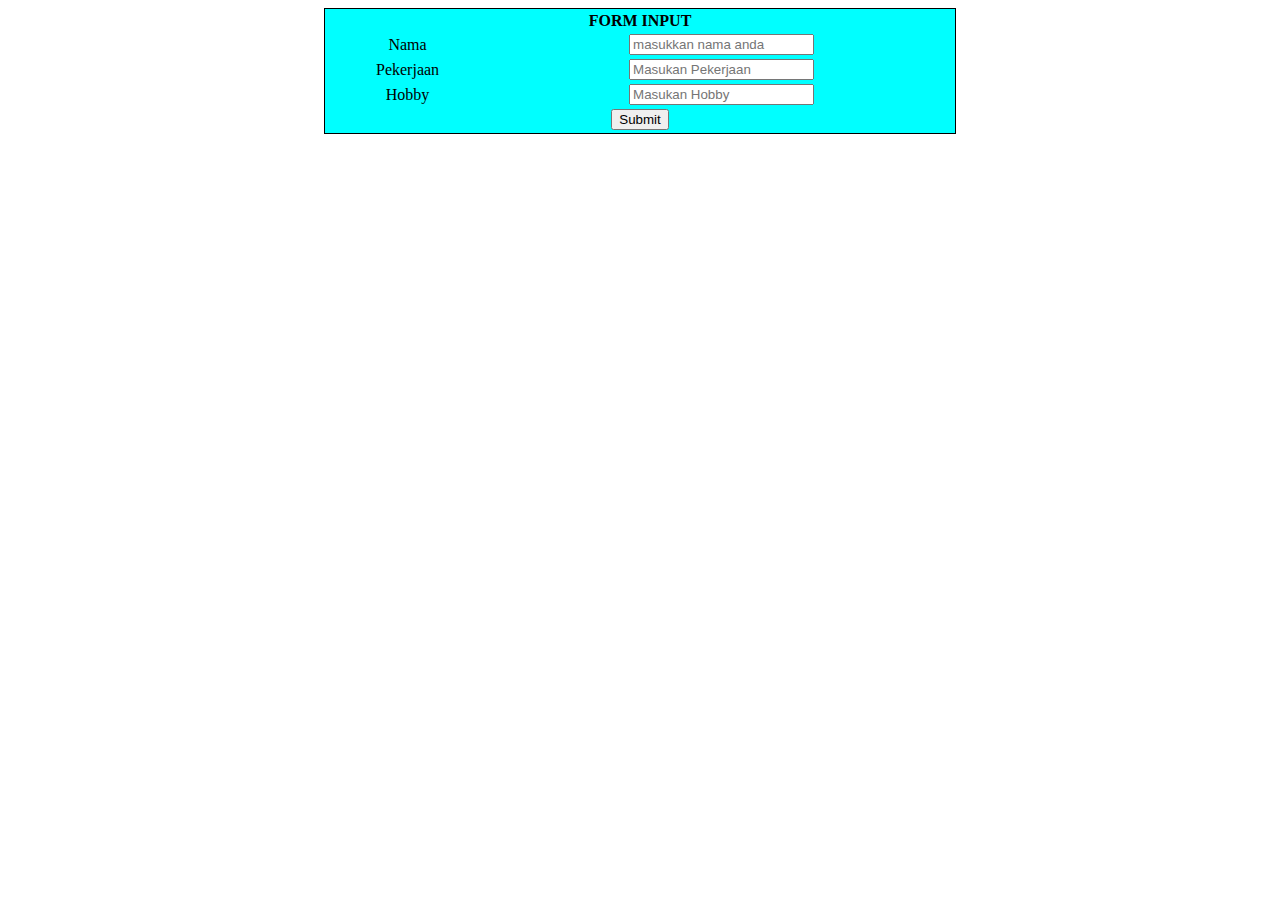
<file: anugrah-tugas3-js.html>
<!DOCTYPE html>
<html lang="en">
<head>
  <meta charset="UTF-8">
  <meta name="viewport" content="width=device-width, initial-scale=1.0">
  <title>JS EKSTERNAL</title>
</head>
<body>
  <form id="frm">
    <table style="width: 50%;  background-color: aqua; border: 1px solid; text-align: center; margin: auto;">
      <tr>
        <th colspan="2" >FORM INPUT</th>
      </tr>
      <tr>
        <td><Label for="nama">Nama</Label></td>
        <td><input type="text" name="nama" id="nama" placeholder="masukkan nama anda"></td>
        
      </tr>
      <tr>
        <td>
          <label for="">Pekerjaan</label>
        </td>
        <td>
          <input type="text" name="pekerjaan" id="pekerjaan" placeholder="Masukan Pekerjaan">
        </td>
      </tr>
      <tr>
        <td>
          <label for="">Hobby</label>
        </td>
        <td>
          <input type="text" name="hobby" id="hobby" placeholder="Masukan Hobby">
        </td>
      </tr>
      <tr>
        <th colspan="2">
          <button type="button" onclick="dataPerson()">Submit</button>
        </th>
      </tr>
    </table>
  </form>
  <center id="hasil">

  </center>
  <script src="./js/script.js"></script>
</body>
</html>
</file>
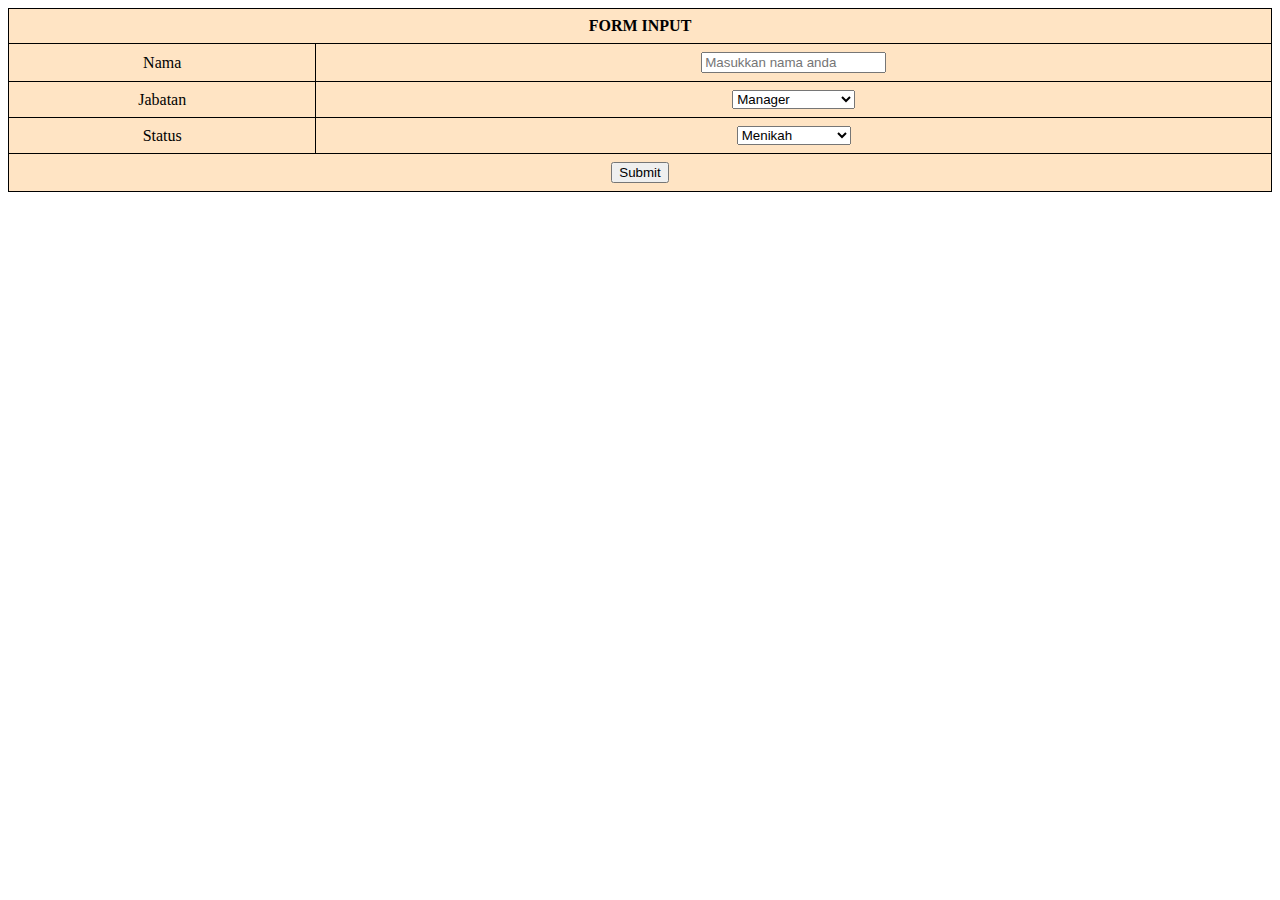
<file: Tugas4js_Anugrah_Dwi_Saputra.html>
<!DOCTYPE html>
<html lang="en">
<head>
  <meta charset="UTF-8">
  <meta name="viewport" content="width=device-width, initial-scale=1.0">
  <title>Data Pegawai</title>
  <style>
    table {
      width: 50%;
      margin: auto;
      border-collapse: collapse;
      border: 1px solid black;
    }

    th, td {
      border: 1px solid black;
      padding: 8px;
      text-align: center;
    }
  </style>
</head>
<body>
  <form id="frmInput">
    <table style="width: 100%; background-color: bisque;">
      <tr>
        <th colspan="2">FORM INPUT</th>
      </tr>
      <tr>
        <td><label for="nama">Nama</label></td>
        <td><input type="text" name="nama" id="nama" placeholder="Masukkan nama anda"></td>
      </tr>
      <tr>
        <td><label for="jabatan">Jabatan</label></td>
        <td>
          <select name="jabatan" id="jabatan"> 
            <option value="Manager">Manager</option>
            <option value="Asisten Manager">Asisten Manager</option>
            <option value="Staff">Staff</option>
          </select>
        </td>
      </tr>
      <tr>
        <td><label for="status">Status</label></td>
        <td>
          <select name="status" id="status">
            <option value="menikah">Menikah</option>
            <option value="belum">Belum Menikah</option>
          </select>
        </td>
      </tr>
      <tr>
        <td colspan="2" >
          <button type="button" onclick="submitForm()" >Submit</button>
        </td>
      </tr>
    </table>
  </form>

  <table id="pegawaiTable" style="width: 100%; margin-top: 20px; display: none;">
    <thead>
      <tr>
        <th>Nama Pegawai</th>
        <th>Jabatan</th>
        <th>Status</th>
        <th>Gaji Pokok</th>
        <th>Tunjangan Jabatan</th>
        <th>BPJS</th>
        <th>Tunjangan Keluarga</th>
        <th>Total Gaji</th>
      </tr>
    </thead>
    <tbody id="pegawaiBody">
      <!-- Data pegawai akan ditambahkan oleh JavaScript -->
    </tbody>
    <tfoot>
      <tr>
        <td colspan="7">Total Gaji</td>
        <td id="totalGaji"></td>
      </tr>
    </tfoot>
  </table>
  
  <script src="js/pegawai.js"></script>
</body>
</html>
</file>
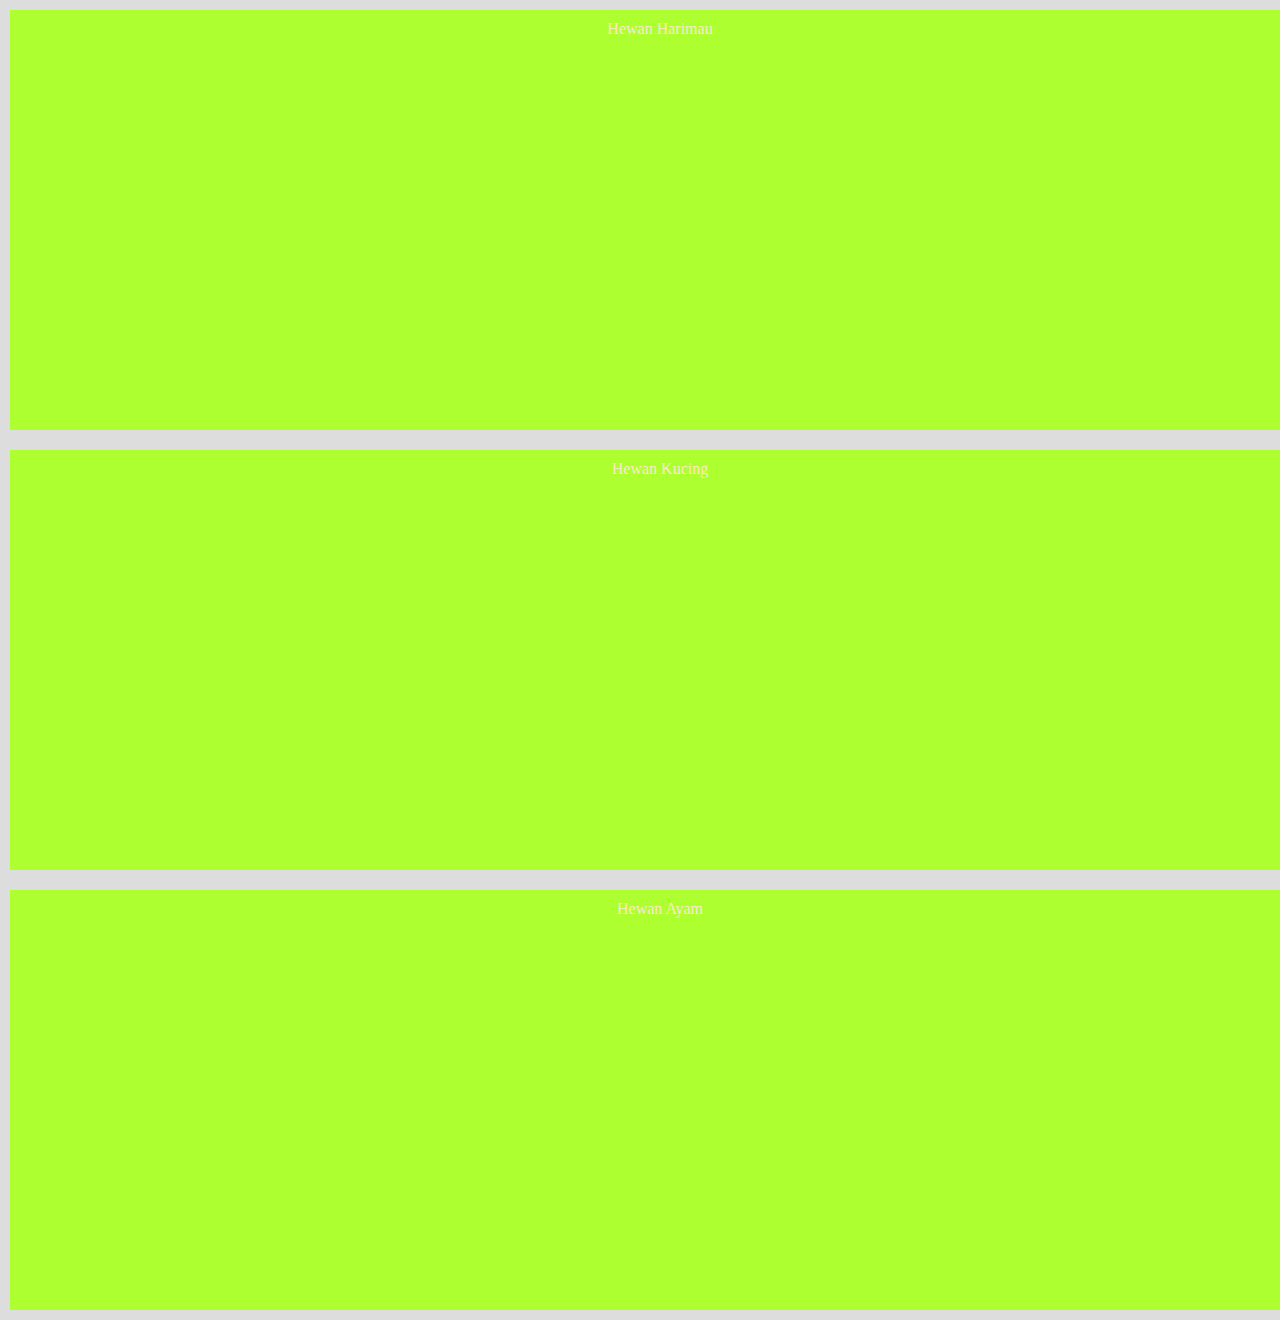
<file: Tugas5js-Anugrah_Dwi_Saputra.html>
<!DOCTYPE html>
<html>
<head>
    <meta charset="utf-8">
    <meta name="viewport" content="width=device-width, initial-scale=1">
    <title>Event Handler</title>
    <link rel="stylesheet" href="style1.css">
</head>
<body>
<div id="div1">
    Hewan Harimau
    <audio id="audio1" src="harimau.mp3"></audio>
</div>
<div id="div2">
    Hewan Kucing
    <audio id="audio2" src="kiucing-meow.mp3"></audio>
</div>
<div id="div3">
    Hewan Ayam
    <audio id="audio3" src="Ayam.mp3"></audio>
</div>

<script src="jquery-3.7.1.min.js"></script>
<script>
    $(document).ready(function() {
        $("#div1").mouseover(function(){
            $(this).css({
                background: "url('https://www.greeners.co/wp-content/uploads/2020/11/Perbedaan-Harimau-dan-Macan-3-min.jpg')",
            });
            document.getElementById("audio1").play(); 
        });
        
        $("#div1").mouseout(function(){
            $(this).css({
                background: "green"
            });
            document.getElementById("audio1").pause();
            document.getElementById("audio1").currentTime = 0; 
        });
        
        $("#div2").mouseover(function(){
            $(this).css({
                background: "url('https://web.rupa.ai/wp-content/uploads/2023/08/aruna3619_A_captivating_image_of_a_Scottish_Fold_cat_its_distin_5a9ee468-ba3b-4e65-bf9a-e2b8372768bd-600x336.png')",
            });
            document.getElementById("audio2").play(); 
        });
        
        $("#div2").mouseout(function(){
            $(this).css({
                background: "yellow"
            });
            document.getElementById("audio2").pause();
            document.getElementById("audio2").currentTime = 0; 
        });
        $("#div3").mouseover(function(){
            $(this).css({
                background: "url('https://asset-a.grid.id/crop/0x0:0x0/700x465/photo/2021/09/14/5492530-rooster-wallpapersjpg-20210914084656.jpg')",
            });
            document.getElementById("audio3").play(); 
        });
        
        $("#div3").mouseout(function(){
            $(this).css({
                background: "red"
            });
            document.getElementById("audio3").pause();
            document.getElementById("audio3").currentTime = 0; 
        });
    });
</script>
</body>
</html>
</file>
<file: style1.css>
body{
    text-align: center;
    margin: auto;
    background-color: blue;
}
#div1,#div2,#div3{
    display: inline-block;
    margin: auto;
    width: 100%;
    color: rgb(255, 233, 205);
    border: 10px solid #ddd;
    padding: 10px;
    text-align: center;
    background: greenyellow;
    height: 400px;
    cursor: pointer;
    background-repeat: no-repeat;
}
</file>
